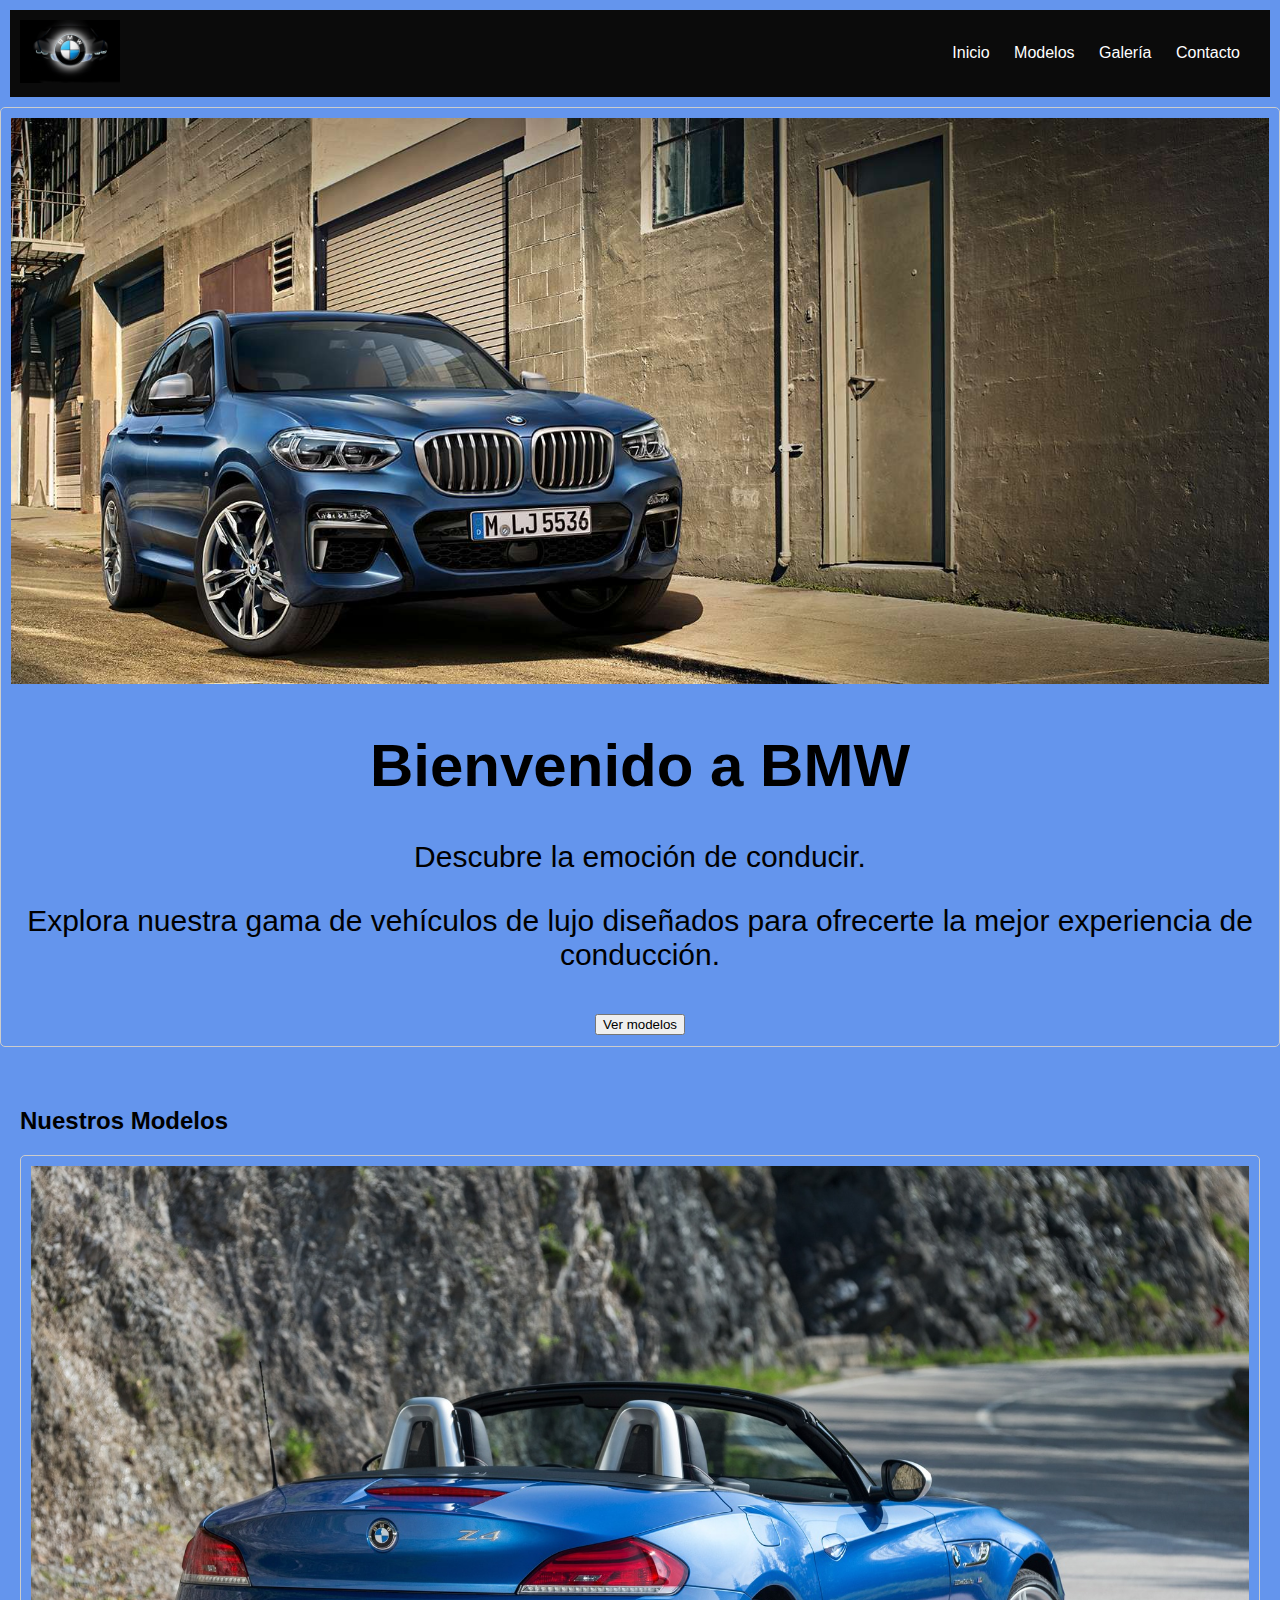
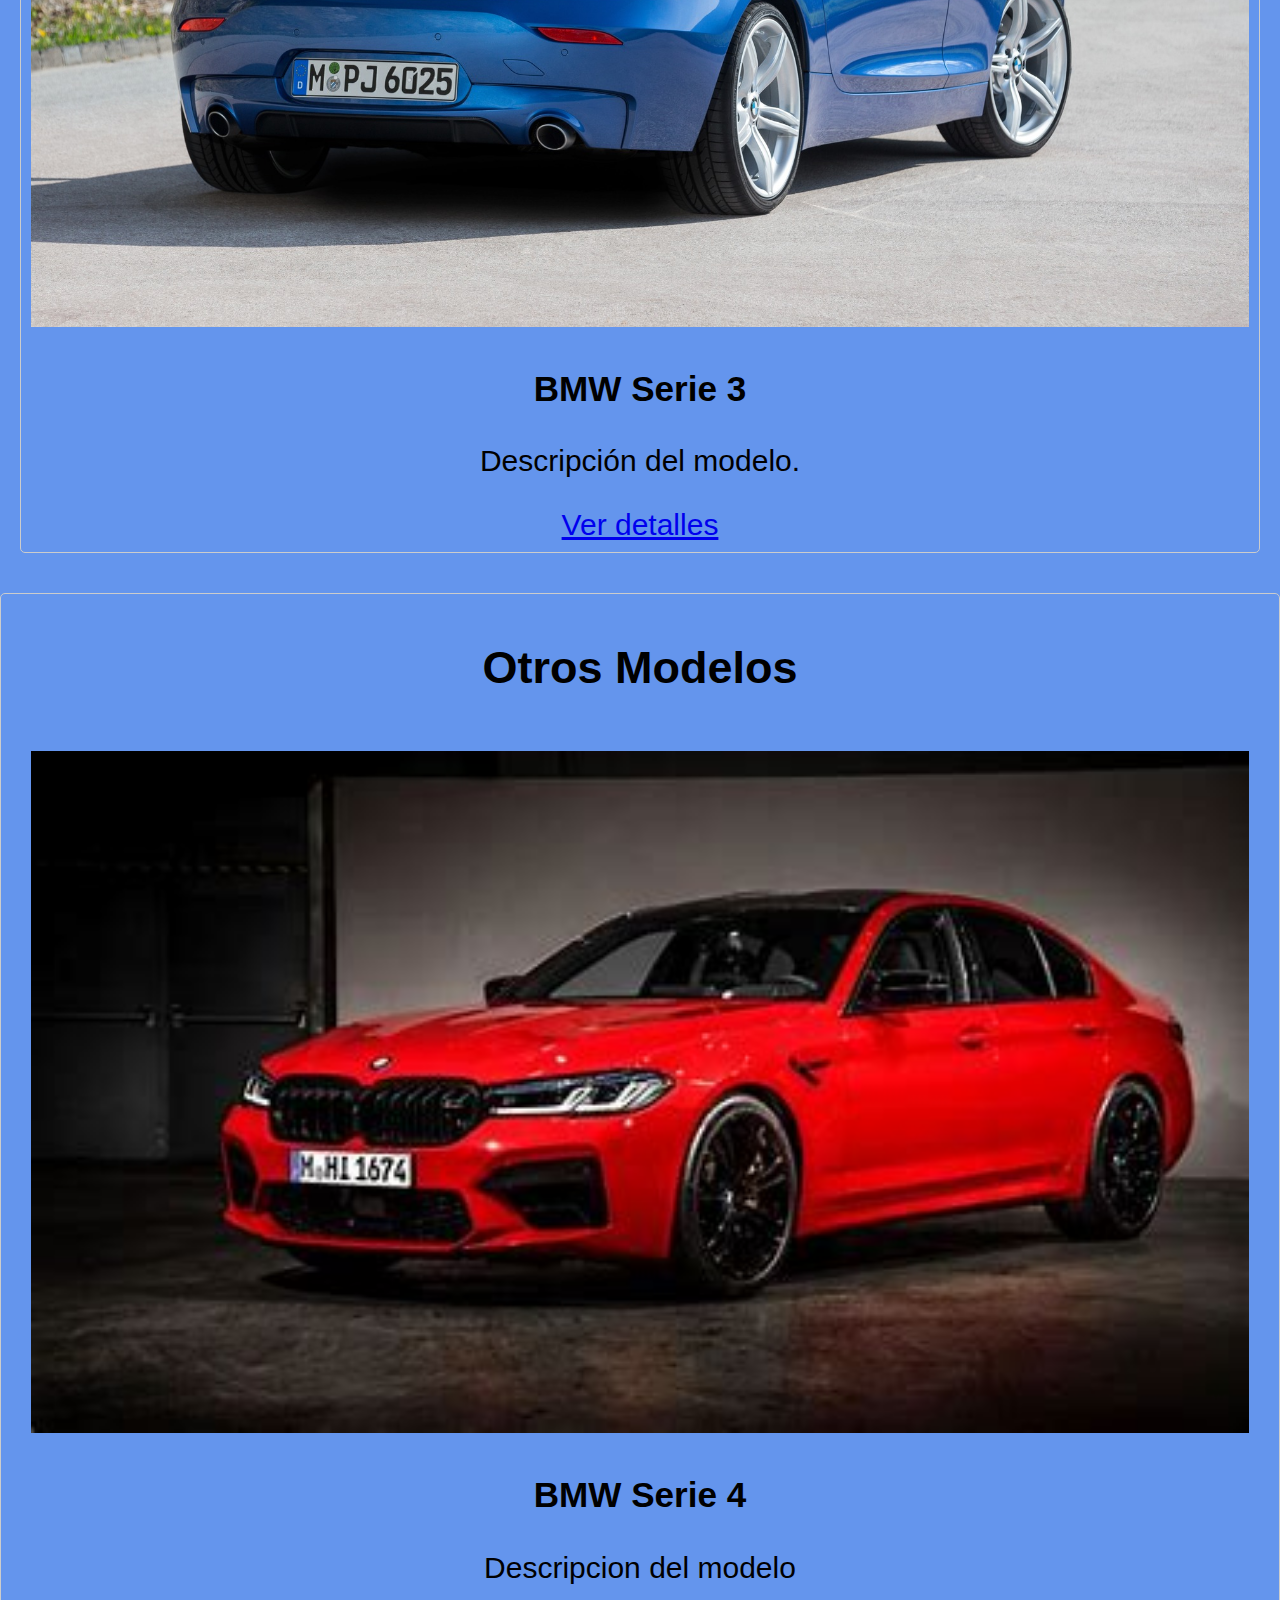
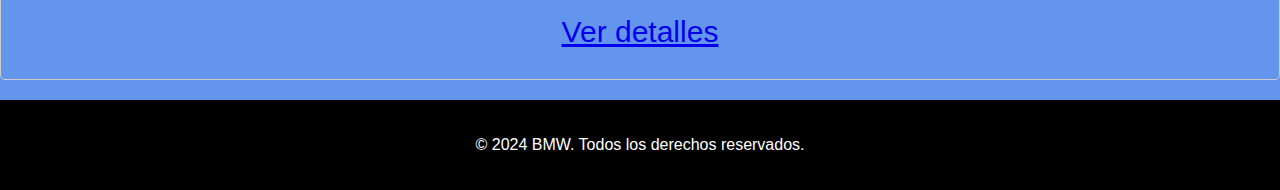
<file: carpetabmw/cajas/index.html>
<!DOCTYPE html>
<html lang="es">
  <head>
    <meta charset="UTF-8" />
    <meta name="viewport" content="width=device-width, initial-scale=1.0" />
    <title>BMW</title>
    <link rel="stylesheet" href="styler.css" />
  </head>
  <body>
    <header>
      <div class="logo">
        <img src="img/logo.jpeg" alt="BMW Logo" />
      </div>
      <nav>
        <ul>
          <li><a href="#">Inicio</a></li>
          <li><a href="#">Modelos</a></li>
          <li><a href="#">Galería</a></li>
          <li><a href="#">Contacto</a></li>
        </ul>
      </nav>
    </header>

    <section class="model">
      <img src="img/X3 lateral.jpg" alt="Camioneta" />
      <div class="content">
        <h1>Bienvenido a BMW</h1>
        <p>Descubre la emoción de conducir.</p>
        <p>
          Explora nuestra gama de vehículos de lujo diseñados para ofrecerte la
          mejor experiencia de conducción.
        </p>
        <button>Ver modelos</button>
      </div>
    </section>

    <section class="models">
      <h2>Nuestros Modelos</h2>
      <div class="model">
        <img src="img/075636_2016_bmw_Z4.jpg" alt="Modelo 1" />
        <h3>BMW Serie 3</h3>
        <p>Descripción del modelo.</p>
        <a href="#">Ver detalles</a>
      </div>
    </section>
    <section class="otros">
      <h2>Otros Modelos</h2>
      <div class="otros_modelos">
        <img src="img/coche2.jpeg" alt="Modelo 2" />
        <h3>BMW Serie 4</h3>
        <p>Descripcion del modelo</p>
        <a href="#"> Ver detalles</a>
      </div>
    </section>

    <footer>
      <p>&copy; 2024 BMW. Todos los derechos reservados.</p>
    </footer>
  </body>
</html>
</file>
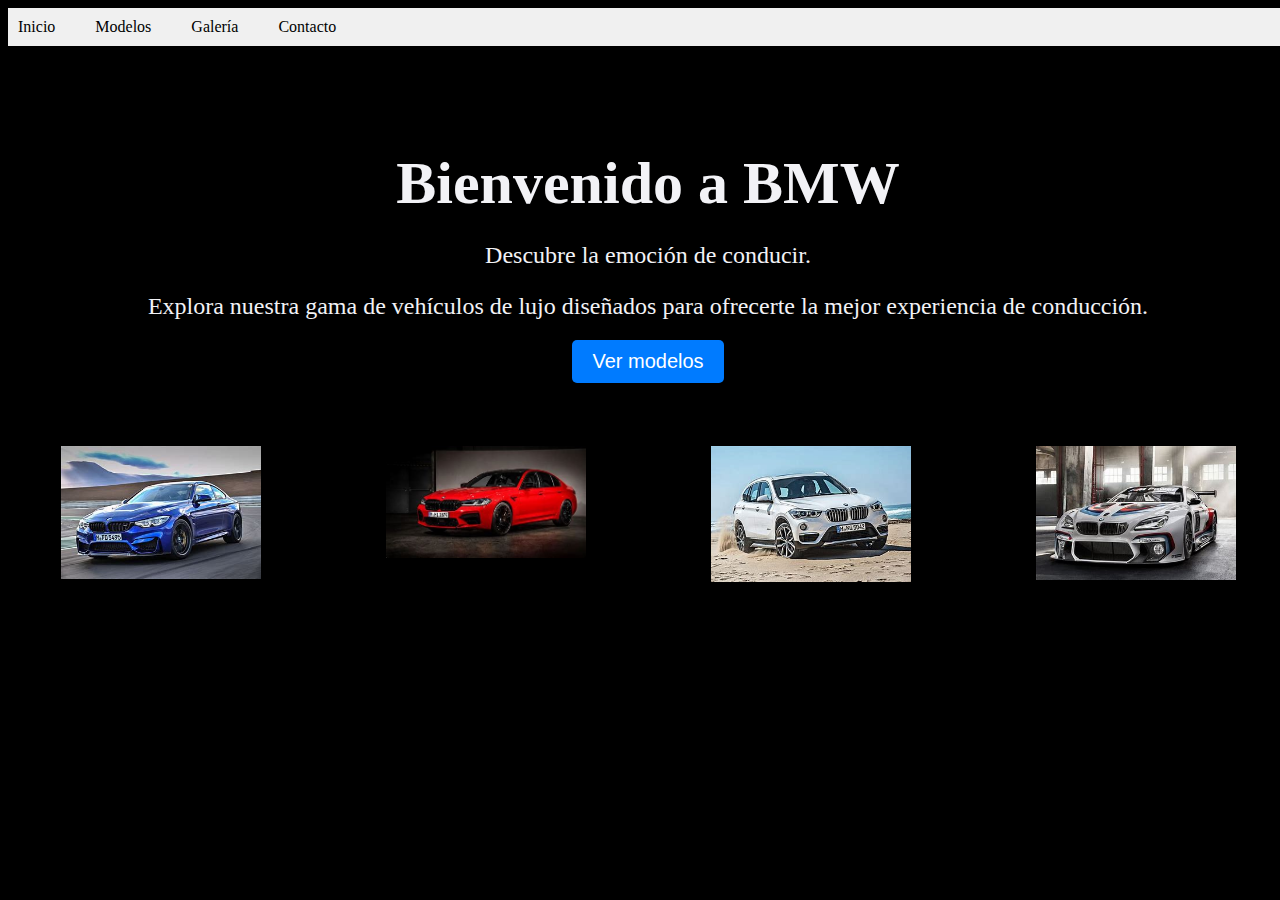
<file: carpetabmw/cajas/caja.html>
<!DOCTYPE html>
<html lang="en">
  <head>
    <meta charset="UTF-8" />
    <meta name="viewport" content="width=device-width, initial-scale=1.0" />
    <title>Document</title>
    <link rel="stylesheet" href="caja.css" />
  </head>

  <body>
    <nav>
      <ul>
        <li>
          <a
            href="https://www.bmw.es/es/home.html?&tl=sea-gl-ES_BMW_NC_BRAND%20CORE_SPA_BND_ALO_%20_PERF_%20_SEAADW-mix-miy-.-sech-BRA_BND_CORE_MULTI_NONE-.-e-bmw-.-.&gad_source=1&gclid=EAIaIQobChMImoed8I_MhAMVhbCDBx21owXDEAAYASAAEgLT0vD_BwE&gclsrc=aw.ds"
            target="_blank"
            >Inicio</a
          >
        </li>
        <li><a href="#">Modelos</a></li>
        <li><a href="#">Galería</a></li>
        <li><a href="#">Contacto</a></li>
      </ul>
    </nav>

    <section class="padre">
      <div class="content">
        <h1 class="heading-title">Bienvenido a BMW</h1>
        <p>Descubre la emoción de conducir.</p>
        <p>
          Explora nuestra gama de vehículos de lujo diseñados para ofrecerte la
          mejor experiencia de conducción.
        </p>
        <button>Ver modelos</button>
      </div>
    </section>

    <section class="padre2">
      <div class="item">
        <img src="img/coche1.jpeg" alt="coche" />
        <p>Modelo numero 1</p>
      </div>
      <div class="item">
        <img src="img/coche2.jpeg" alt="coche" />
        <p>Modelo numero 2</p>
      </div>
      <div class="item">
        <img src="img/coche5.jpeg" alt="" />
        <p>Modelo numero 2</p>
      </div>
      <div class="item">
        <img src="img/coche4.jpeg" alt="coche" />
        <p>Modelo numero 3</p>
      </div>
    </section>
  </body>
</html>
</file>
<file: carpetabmw/cajas/styler.css>
body {
    font-family: Arial, sans-serif;
    margin: 0;
    padding: 0;
    background-color: cornflowerblue;
}

header {
    background-color: rgb(11, 11, 11);
    color: #fff;
    padding: 10px;
    margin: 10px;
    display: flex;
    justify-content:space-between;
    align-items: center;
}

.logo img {
    max-width: 100px;
}

nav ul {
    list-style-type: none;
    margin: 0;
    padding: 0;
}

nav ul li {
    display: inline;
    margin-right: 20px;
}

nav ul li a {
    color: #fff;
    text-decoration: none;
}

.model {
    
    background-size: cover;
    color:black;
    text-align: center;
    padding: 10px;
    font-size: 30px;
}


.models {
    padding: 20px;
}

.model {
    border: 1px solid #ccc;
    border-radius: 5px;
    padding: 10px;
    margin-bottom: 20px;
}

.model img {
    width: 100%;
    height: auto;
}

footer {
    background-color: #000;
    color: #fff;
    text-align: center;
    padding: 20px;
}

.otros{
    background-size: cover;
    color:black;
    text-align: center;
    padding: 100px 20px;
    font-size: 30px;
}

.otros_modelos{
    padding: 20px;
}

.otros{
    border: 1px solid #ccc;
    border-radius: 5px;
    padding: 10px;
    margin-bottom: 20px;
}
 .otros img{
    width: 100%;
 }
</file>
<file: carpetabmw/cajas/caja.css>
body {
  background-color: black;
  width: 100%;
}

nav {
  background-color: #f0f0f0;
}

nav ul {
  list-style-type: none;
  padding: 0;
  margin: 0;
  display: flex;
}

nav ul li {
  margin-right: 20px;
}

nav ul li:last-child {
  margin-right: 0;
}

nav ul li a {
  display: block;
  text-decoration: none;
  padding: 10px;
  color: #000;
}

nav ul li a:hover {
  background-color: #898989;
}

.carro1 {
  width: 426px;
}

.padre2 {
  display: grid;
  grid-template-columns: repeat(4, 1fr);
  gap: 20px;
}

.item {
  text-align: center;
}

.item img {
  max-width: 100%;
  height: auto;
}

.item p {
  margin-top: 10px;
}

.item img {
  width: 100%;
  max-width: 200px;
  height: auto;
  display: block;
  margin: 0 auto;
}

.item p {
  margin-top: 10px;
}

.padre {
  background-image: url("https://images.unsplash.com/photo-1617531653332-bd46c24f2068?q=80&w=2115&auto=format&fit=crop&ixlib=rb-4.0.3&ixid=M3wxMjA3fDB8MHxwaG90by1wYWdlfHx8fGVufDB8fHx8fA%3D%3D");
  background-size: cover;
  background-position: center;
  height: 400px;
  display: flex;
  justify-content: center;
  align-items: center;
}

.padre .content {
  padding: 20px;
  border-radius: 8px;
  max-width: 80%;
  text-align: center;
}

.padre .content h1 {
  color: rgb(242, 242, 246);
  font-size: 60px;
  margin-bottom: 10px;
}

.padre .content p {
  color: rgb(242, 242, 246);
  font-size: 24px;
  margin-bottom: 20px;
}

.padre .content button {
  background-color: #007bff;
  color: white;
  border: none;
  padding: 10px 20px;
  font-size: 20px;
  border-radius: 5px;
  cursor: pointer;
  transition: background-color 0.3s;
}

.padre .content button:hover {
  background-color: #0056b3;
}
</file>
